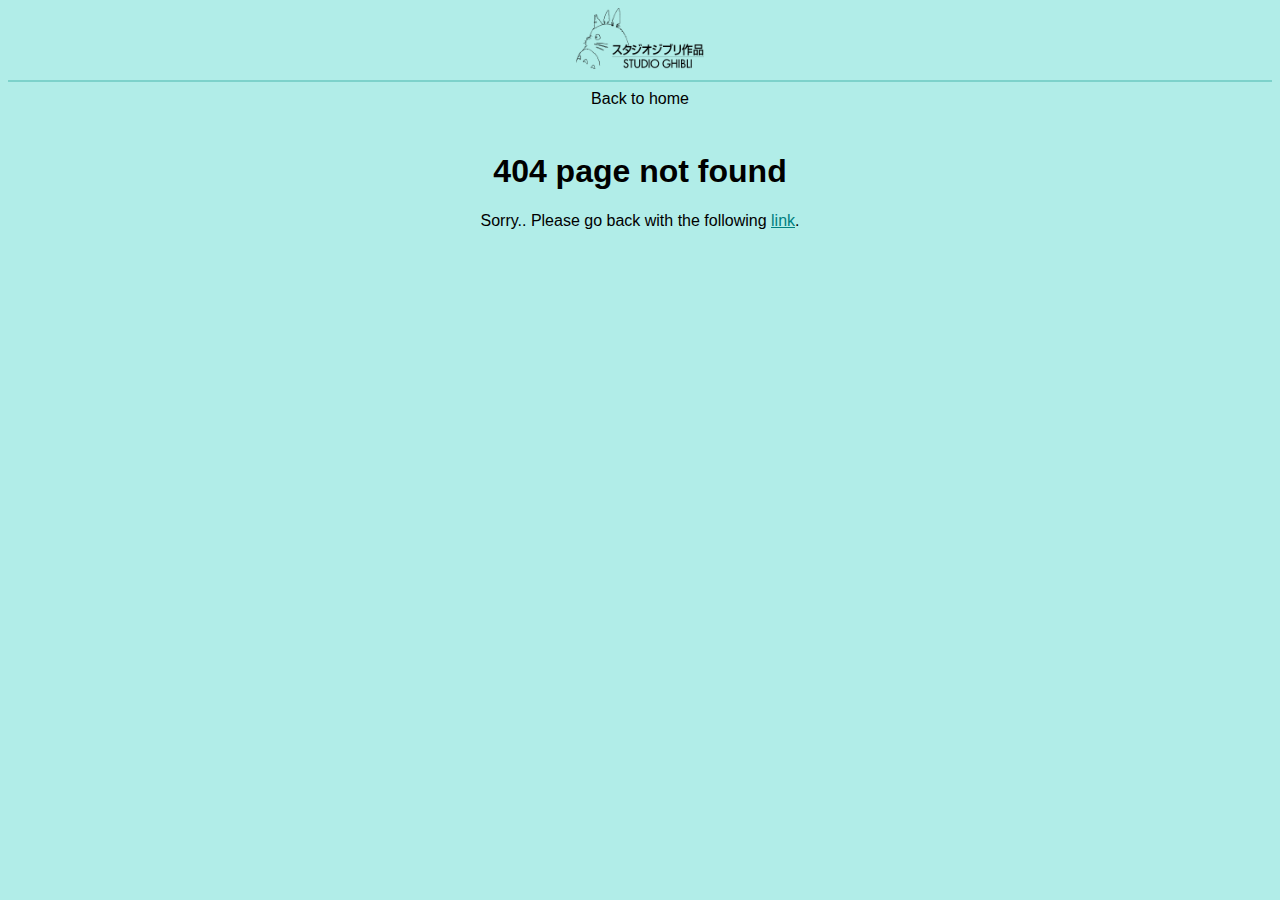
<file: week2/index.html>
<!DOCTYPE html>
<html lang="en">

<head>
  <meta charset="UTF-8">
  <title>TEST API</title>
  <link rel="stylesheet" href="./public/css/styles.css">
  <meta name="viewport" content="width=device-width, initial-scale=1">
</head>

<body>
  <header>
    <div><a href="index.html"> home</a></div>
    <hr>
    <nav>
      <ul>
        <li> <a href="index.html">Back to home</a> </li>
      </ul>
    </nav>
  </header>

  <main id="main">
      <section id="home">
        <a class="link" href="#detail">
        <h1 class="title"></h1>
        <p class="description"></p>
        <p class="ratescore"></p>
        </a>
      </section>

      <section id="detail">
        <h1 class="title"></h1>
        <p class="description"></p>
        <p class="director"></p>
        <p class="producer"></p>
        <p class="release_date"></p>
        <p class="rt_score"></p>
      </section>

      <section id="loader">
      </section>

      <section id="error">
        <h1>404 page not found</h1>
        <p>Sorry.. Please go back with the following <a href="index.html">link</a>.</p>
      </section>
  </main>

  <script type="text/javascript" src="./public/js/lib/transparency.js"></script>
  <script type="text/javascript" src="./public/js/lib/transparency.min.js"></script>
  <script type="text/javascript" src="./public/js/lib/routie.js"></script>
  <script src="./public/js/app.js"></script>
</body>

</html>
</file>
<file: week2/public/css/styles.css>
html{
  background: #B1EDE8;
  font-family: "avenir", "Arial", sans-serif;
}

header div {
    position: relative;
    font: 0/0 a;
    background: url(../images/logo.png);
    background-repeat: no-repeat;
    background-size: 8rem;
    width: 8rem;
    height: 4rem;
    margin-left: auto;
    margin-right: auto;
    left: 0;
    right: 0;
}

header> nav ul li {
    text-align: center;
    display: flex;
    flex-direction: column;
}

header > nav ul {
    display: inline;
    list-style: none;
    padding: 0;
}

header nav ul li a {
    font-family: "handlee", "Arial", sans-serif;
    text-decoration: none;
    text-align: center;
}

hr{
    border: 0.02em solid #7dd2cb;
}

.active{
  display: block;
}

.hidden{
  display: none;
}

section{
  margin: 1em;
  height: 21em;
  padding: 0.5em;
  border: 0.05em solid #BFD7EA;
  text-align: center;
  background: white;
  border-radius: 1em;
  transition: 0.6s;
}

#loader{
  background: none;
  border: none;
  background-image: url(../images/ball-triangle.svg);
  background-repeat: no-repeat;
  background-position: 50%;
}

#loader img{
  width: 5em;
}

#home:hover{
  cursor: pointer;
  transform: rotateY(180deg);
}

#home:hover
  p{
  display: block;
  margin: 1em;
  height: auto;
}

#home:hover
  h1{
  display: none;
}

#home p{
  display: none;
  transform: rotateY(180deg)
}

a{
  text-decoration: none;
  color: black;
}

#detail{
  margin: 1em;
  padding: 1em;
  border: 0.05em solid #BFD7EA;
  text-align: center;
  border-radius: 1em;
  background: #FFFCF9;
  grid-column: 1/3;
}

#error{
  background: none;
  border: none;
}

#error a{
    text-decoration: underline;
    color: teal;
}


@media (min-width: 30em){
  main{
    display: grid;
    grid-template-columns: 1fr 1fr;
  }
  #home{
      height: 21em;
  }
  #detail{
    grid-column: 1/3;
  }

  #loader{
    grid-column: 1/3;
  }  

  #error{
    grid-column: 1/3;
  }
}

@media (min-width: 75em){
  main{
    display: grid;
    grid-template-columns: 1fr 1fr 1fr;
  }
  #home{
    height: 25em;
  }

  #detail{
    grid-column: 1/5;
  }

  #loader{
    grid-column: 1/5;
  }
  #error{
    grid-column: 1/5;
  }
}
</file>
